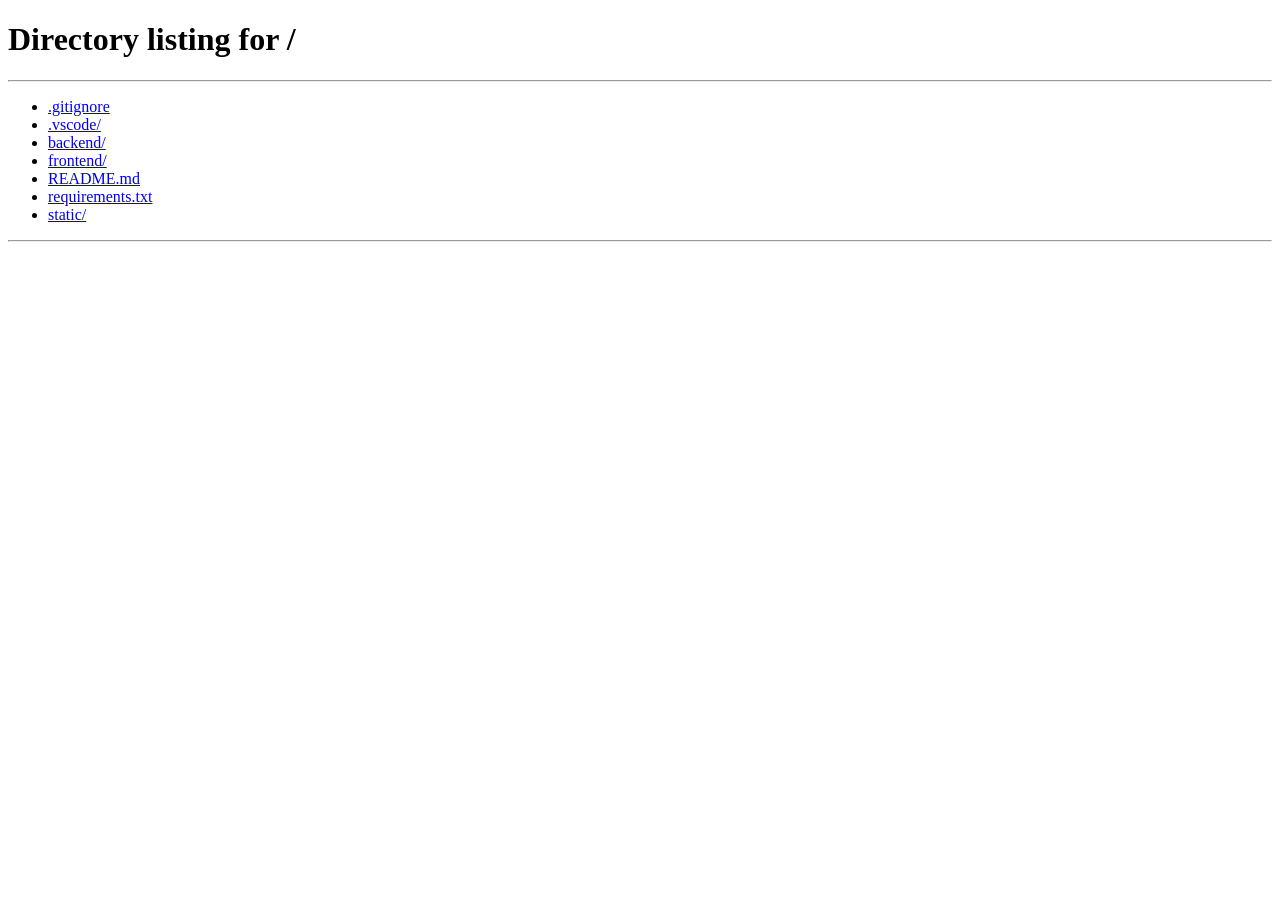
<file: static/templates/eje.html>
<!DOCTYPE html>
<html lang="es">

<head>
    <meta charset="UTF-8">
    <meta name="viewport" content="width=device-width, initial-scale=1.0">
    <title>Eje temático · Fondo Fotográfico MNA</title>
    <link rel="stylesheet" href="/static/css/style.css?v=3">
</head>

<body class="eje-page">
    <!-- El contenido de esta página lo llena static/js/eje.js según el id de la URL (/ejes/{id}) -->
    <header class="eje-hero">
        <img id="eje-imagen" class="eje-hero-imagen" alt="">
        <div class="eje-hero-velo"></div>
        <a id="eje-volver" href="/#galeria" class="eje-volver nav-btn">← Todos los ejes</a>
        <div class="eje-hero-texto">
            <p class="eje-kicker">Eje temático <span id="eje-numero"></span></p>
            <h1 id="eje-titulo" class="eje-titulo"></h1>
        </div>
    </header>

    <main class="eje-contenido">
        <p class="eje-aviso">Estamos preparando las fichas y fotografías de este eje temático.</p>
        <nav class="eje-nav" aria-label="Otros ejes temáticos">
            <a id="eje-anterior" class="nav-btn" href="#">← Anterior</a>
            <a id="eje-siguiente" class="nav-btn" href="#">Siguiente →</a>
        </nav>
    </main>

    <script src="/static/js/ejes.js"></script>
    <script src="/static/js/eje.js"></script>
</body>

</html>
</file>
<file: static/css/style.css>
@import url('https://fonts.googleapis.com/css2?family=Barlow:wght@300;400;500;600;700;900&family=Caacupe+One&family=Instrument+Serif:ital@0;1&display=swap');

html.lenis,
html.lenis body {
  height: auto;
}

.lenis.lenis-smooth {
  scroll-behavior: auto !important;
}

.lenis.lenis-smooth [data-lenis-prevent] {
  overscroll-behavior: contain;
}

.lenis.lenis-stopped {
  overflow: hidden;
}

.lenis.lenis-smooth iframe {
  pointer-events: none;
}

body {
  background-color: #4C5409;
  color: rgb(76, 84, 9);
  font-family: 'Barlow', sans-serif;
}

h1,
h2,
h3,
.font-heading {
  font-family: 'Instrument Serif', serif;
}

.font-display {
  font-family: 'Barlow', sans-serif;
  font-weight: 900;
}

.text-gradient {
  background: linear-gradient(180deg, #7A272B 0%, #5D1E21 100%);
  -webkit-background-clip: text;
  -webkit-text-fill-color: transparent;
  background-clip: text;
}

.explore-btn {
  font-family: 'Caacupe One', sans-serif;
  background: linear-gradient(123deg, #4C5409 0%, #362017 100%);
  position: relative;
}

.explore-btn::after {
  content: "";
  position: absolute;
  inset: -3px;
  border: 2px solid #A6824A;
  border-radius: 9999px;
  pointer-events: none;
}

.nav-btn {
  position: relative;
  border-radius: 9999px;
}

.nav-btn::after {
  content: "";
  position: absolute;
  inset: -3px;
  border: 2px solid #A6824A;
  border-radius: 9999px;
  pointer-events: none;
  transition: all 0.3s ease;
}

.liquid-glass {
  background: rgba(16, 17, 17, 0.03);
  background-blend-mode: luminosity;
  backdrop-filter: blur(4px);
  -webkit-backdrop-filter: blur(4px);
  border: none;
  box-shadow: inset 0 1px 1px rgba(16, 17, 17, 0.12);
  position: relative;
  overflow: hidden;
}

.liquid-glass::before {
  content: "";
  position: absolute;
  inset: 0;
  border-radius: inherit;
  padding: 1.4px;
  background: linear-gradient(180deg,
      rgba(16, 17, 17, 0.25) 0%,
      rgba(16, 17, 17, 0.05) 20%,
      rgba(16, 17, 17, 0) 40%,
      rgba(16, 17, 17, 0) 60%,
      rgba(16, 17, 17, 0.05) 80%,
      rgba(16, 17, 17, 0.25) 100%);
  -webkit-mask: linear-gradient(#fff 0 0) content-box, linear-gradient(#fff 0 0);
  -webkit-mask-composite: xor;
  mask-composite: exclude;
  pointer-events: none;
}

.liquid-glass-strong {
  backdrop-filter: blur(50px);
  -webkit-backdrop-filter: blur(50px);
  box-shadow: 4px 4px 4px rgba(0, 0, 0, 0.05), inset 0 1px 1px rgba(16, 17, 17, 0.08);
}

.liquid-glass-strong::before {
  content: "";
  position: absolute;
  inset: 0;
  border-radius: inherit;
  padding: 1.4px;
  background: linear-gradient(180deg,
      rgba(16, 17, 17, 0.3) 0%,
      rgba(16, 17, 17, 0.1) 20%,
      rgba(16, 17, 17, 0) 40%,
      rgba(16, 17, 17, 0) 60%,
      rgba(16, 17, 17, 0.1) 80%,
      rgba(16, 17, 17, 0.3) 100%);
  -webkit-mask: linear-gradient(#fff 0 0) content-box, linear-gradient(#fff 0 0);
  -webkit-mask-composite: xor;
  mask-composite: exclude;
  pointer-events: none;
}

/* Loader */
#loader {
  position: fixed;
  inset: 0;
  background: #E6E2DA;
  z-index: 9999;
  display: flex;
  justify-content: center;
  align-items: center;
  color: #101111;
  font-family: 'Instrument Serif', serif;
  font-size: 2rem;
  transition: opacity 0.5s ease;
}

/* Galería: órbita de ejes temáticos (static/js/orbita.js define --radio e --item) */
.orbita {
  --radio: 300px;
  --item: 120px;
  position: relative;
  width: min(100%, 880px, max(320px, calc(100vh - 140px)));
  aspect-ratio: 1 / 1;
  margin: 0 auto;
  -webkit-tap-highlight-color: transparent;
}

.orbita.has-active {
  cursor: pointer;
}

.orbita-pista {
  position: absolute;
  left: 50%;
  top: 50%;
  width: calc(var(--radio) * 2);
  height: calc(var(--radio) * 2);
  transform: translate(-50%, -50%);
  border: 1px solid rgba(166, 130, 74, 0.45);
  border-radius: 50%;
  pointer-events: none;
}

.orbita-pista::after {
  content: "";
  position: absolute;
  inset: calc(var(--item) * 0.75);
  border: 1px dashed rgba(93, 30, 33, 0.25);
  border-radius: 50%;
  animation: orbita-giro 140s linear infinite reverse;
}

.orbita.has-active .orbita-pista::after {
  animation-play-state: paused;
}

@keyframes orbita-giro {
  to {
    transform: rotate(360deg);
  }
}

.orbita-centro {
  position: absolute;
  left: 50%;
  top: 50%;
  width: calc((var(--radio) * 2 - var(--item)) * 0.72);
  transform: translate(-50%, -50%);
  text-align: center;
  pointer-events: none;
}

.orbita-centro-texto {
  display: flex;
  flex-direction: column;
  align-items: center;
  gap: 0.35em;
}

.orbita-kicker {
  font-weight: 500;
  text-transform: uppercase;
  letter-spacing: 0.25em;
  font-size: clamp(0.6rem, calc(var(--radio) * 0.035), 0.85rem);
  color: #5D1E21;
}

.orbita-numero {
  font-weight: 900;
  line-height: 0.9;
  font-size: calc(var(--radio) * 0.3);
  color: #A6824A;
}

.orbita-titulo {
  font-family: 'Instrument Serif', serif;
  font-style: italic;
  line-height: 1.1;
  font-size: clamp(0.95rem, calc(var(--radio) * 0.08), 2.4rem);
  color: #101111;
}

.orbita-item {
  position: absolute;
  left: 0;
  top: 0;
  z-index: 1;
  display: block;
  width: var(--item);
  height: var(--item);
  border-radius: 50%;
  will-change: transform;
}

.orbita-item.is-active {
  z-index: 2;
}

.orbita-item:focus-visible {
  outline: none;
}

.orbita-marco {
  display: block;
  width: 100%;
  height: 100%;
  border-radius: 50%;
  overflow: hidden;
  background: #101111;
  outline: 2px solid #A6824A;
  outline-offset: clamp(2px, calc(var(--item) * 0.035), 4px);
  box-shadow: 0 14px 30px -14px rgba(16, 17, 17, 0.5);
  transition: transform 0.5s cubic-bezier(0.2, 0.8, 0.2, 1), opacity 0.4s ease, filter 0.4s ease, outline-color 0.3s ease;
}

.orbita-marco img {
  display: block;
  width: 100%;
  height: 100%;
  object-fit: cover;
  border-radius: 50%;
  transition: transform 0.6s cubic-bezier(0.2, 0.8, 0.2, 1);
}

/* La escala debe coincidir con ESCALA_ACTIVO en orbita.js */
.orbita-item.is-active .orbita-marco {
  transform: scale(1.22);
  outline-color: #5D1E21;
}

.orbita-item.is-active .orbita-marco img {
  transform: scale(1.08);
}

.orbita.has-active .orbita-item:not(.is-active) .orbita-marco {
  opacity: 0.45;
  filter: grayscale(1);
  transform: scale(0.92);
}

.orbita-item:focus-visible .orbita-marco {
  outline-width: 3px;
  outline-color: #5D1E21;
}

/* Copia de la imagen que crece hasta cubrir la pantalla al abrir un eje */
.orbita-expansion {
  position: fixed;
  z-index: 9000;
  overflow: hidden;
  border-radius: 50%;
  background: #101111;
}

.orbita-expansion img {
  display: block;
  width: 100%;
  height: 100%;
  object-fit: cover;
}

@media (prefers-reduced-motion: reduce) {
  .orbita-pista::after {
    animation: none;
  }

  .orbita-marco,
  .orbita-marco img {
    transition: none;
  }
}

/* Página de un eje temático (static/templates/eje.html) */
body.eje-page {
  margin: 0;
  background-color: #101111;
  color: #E6E2DA;
}

.eje-page *,
.eje-page *::before,
.eje-page *::after {
  box-sizing: border-box;
}

.eje-page h1,
.eje-page p {
  margin: 0;
}

.eje-page a {
  color: inherit;
  text-decoration: none;
}

.eje-hero {
  position: relative;
  height: 100vh;
  height: 100svh;
  overflow: hidden;
  background: #101111;
}

.eje-hero-imagen {
  position: absolute;
  inset: 0;
  width: 100%;
  height: 100%;
  object-fit: cover;
  opacity: 0;
}

/* Viniendo de la órbita la imagen ya está a pantalla completa: se muestra sin fundido */
.desde-orbita .eje-hero-imagen {
  opacity: 1;
}

.entrada-normal .eje-hero-imagen {
  animation: eje-aparecer 0.8s ease forwards;
}

.eje-hero-velo {
  position: absolute;
  inset: 0;
  background: linear-gradient(180deg, rgba(16, 17, 17, 0.45) 0%, rgba(16, 17, 17, 0) 22%, rgba(16, 17, 17, 0.3) 50%, rgba(16, 17, 17, 0.92) 100%);
  opacity: 0;
  animation: eje-aparecer 0.9s 0.1s ease forwards;
}

.eje-volver {
  position: absolute;
  top: 1.5rem;
  left: clamp(1.25rem, 4vw, 2.5rem);
  z-index: 2;
  padding: 0.5rem 1.25rem;
  font-weight: 500;
  text-transform: uppercase;
  letter-spacing: 0.1em;
  font-size: 0.85rem;
  transition: opacity 0.3s ease;
  animation: eje-subir 0.8s 0.3s cubic-bezier(0.2, 0.8, 0.2, 1) both;
}

.eje-volver:hover {
  opacity: 0.7;
}

.eje-hero-texto {
  position: absolute;
  left: 0;
  right: 0;
  bottom: clamp(2rem, 8vh, 5rem);
  padding: 0 clamp(1.25rem, 4vw, 2.5rem);
  max-width: 72rem;
  animation: eje-subir 0.9s 0.35s cubic-bezier(0.2, 0.8, 0.2, 1) both;
}

.eje-hero-texto .eje-kicker {
  margin-bottom: 0.75rem;
  font-weight: 500;
  text-transform: uppercase;
  letter-spacing: 0.25em;
  font-size: 0.85rem;
  color: #A6824A;
}

.eje-titulo {
  font-style: italic;
  font-weight: 400;
  line-height: 1;
  font-size: clamp(2.5rem, 7vw, 6.5rem);
}

.eje-contenido {
  max-width: 72rem;
  margin: 0 auto;
  padding: 5rem clamp(1.25rem, 4vw, 2.5rem) 6rem;
}

.eje-aviso {
  max-width: 40rem;
  font-family: 'Instrument Serif', serif;
  font-size: clamp(1.5rem, 3vw, 2.5rem);
  line-height: 1.2;
  color: rgba(230, 226, 218, 0.75);
}

.eje-nav {
  display: flex;
  justify-content: space-between;
  gap: 1rem;
  margin-top: 4rem;
}

.eje-nav a {
  padding: 0.6rem 1.5rem;
  font-weight: 500;
  text-transform: uppercase;
  letter-spacing: 0.1em;
  font-size: 0.85rem;
  transition: opacity 0.3s ease;
}

.eje-nav a:hover {
  opacity: 0.7;
}

@keyframes eje-aparecer {
  to {
    opacity: 1;
  }
}

@keyframes eje-subir {
  from {
    opacity: 0;
    transform: translateY(24px);
  }

  to {
    opacity: 1;
    transform: none;
  }
}

@media (prefers-reduced-motion: reduce) {
  .entrada-normal .eje-hero-imagen,
  .eje-hero-velo,
  .eje-volver,
  .eje-hero-texto {
    animation-duration: 0.01s;
    animation-delay: 0s;
  }
}
</file>
